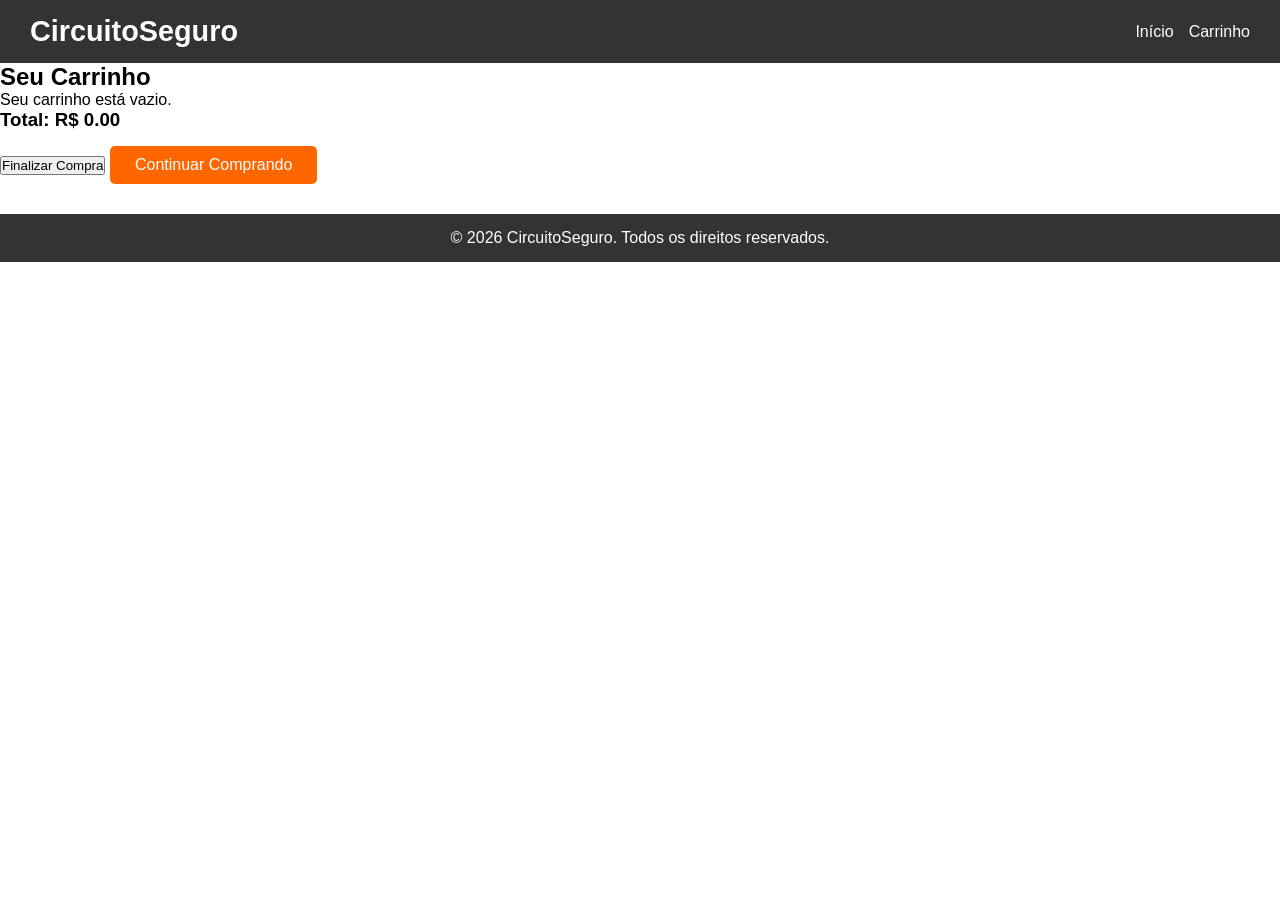
<file: cart.html>
<!DOCTYPE html>
<html lang="pt-br">
<head>
  <meta charset="UTF-8">
  <meta name="viewport" content="width=device-width, initial-scale=1.0">
  <title>CircuitoSeguro - Carrinho</title>
  <link rel="stylesheet" href="styles.css">
</head>
<body>

  <!-- HEADER -->
  <header>
    <div class="logo">
      <h1>CircuitoSeguro</h1>
    </div>
    <nav>
      <ul>
        <li><a href="index.html">Início</a></li>
        <li><a href="cart.html">Carrinho</a></li>
      </ul>
    </nav>
  </header>

  <!-- CARRINHO -->
  <section class="cart-section">
    <h2>Seu Carrinho</h2>
    <div id="cart-items" class="cart-container">
      <!-- Produtos do carrinho serão inseridos pelo JS -->
    </div>

    <div class="cart-total">
      <h3>Total: R$ <span id="total-value">0.00</span></h3>
    </div>

    <button id="checkout-button">Finalizar Compra</button>
    <a href="index.html" class="cta-button">Continuar Comprando</a>
  </section>

  <!-- FOOTER -->
  <footer>
    <p>&copy; 2026 CircuitoSeguro. Todos os direitos reservados.</p>
  </footer>

  <!-- SCRIPT -->
  <script src="cart.js"></script>
</body>
</html>
</file>
<file: styles.css>
* {
  margin: 0;
  padding: 0;
  box-sizing: border-box;
  font-family: Arial, sans-serif;
}

/* Header */
header {
  display: flex;
  justify-content: space-between;
  align-items: center;
  padding: 15px 30px;
  background-color: #333;
  color: white;
}

header .logo h1 {
  font-size: 1.8em;
}

nav ul {
  list-style: none;
  display: flex;
  gap: 15px;
}

nav ul li a {
  text-decoration: none;
  color: white;
  transition: color 0.3s;
}

nav ul li a:hover {
  color: #ff9900;
}

/* Banner */
.banner {
  background: url('banner.jpg') no-repeat center center/cover;
  color: white;
  text-align: center;
  padding: 100px 20px;
  position: relative;
}

.banner::after {
  content: "";
  position: absolute;
  top: 0;
  left: 0;
  width: 100%;
  height: 100%;
  background-color: rgba(0,0,0,0.5); /* Overlay escuro */
  z-index: 0;
}

.banner h2,
.banner p,
.banner .cta-button {
  position: relative;
  z-index: 1;
}

.cta-button {
  padding: 10px 25px;
  background-color: #ff6600;
  color: white;
  border: none;
  cursor: pointer;
  font-size: 1em;
  margin-top: 15px;
  text-decoration: none;
  display: inline-block;
  border-radius: 5px;
  transition: background-color 0.3s;
}

.cta-button:hover {
  background-color: #ff9900;
}

/* Busca e filtro */
.search-filter {
  display: flex;
  justify-content: center;
  gap: 10px;
  margin: 20px 0;
}

.search-filter input,
.search-filter select {
  padding: 8px 12px;
  font-size: 1em;
  border-radius: 5px;
  border: 1px solid #ccc;
}

/* Lista de Produtos */
.product-list {
  padding: 20px;
  text-align: center;
}

.products-container {
  display: grid;
  grid-template-columns: repeat(auto-fit, minmax(200px, 1fr));
  gap: 20px;
  margin-top: 20px;
}

.product-card {
  border: 1px solid #ccc;
  padding: 15px;
  border-radius: 5px;
  transition: transform 0.3s, box-shadow 0.3s;
  background-color: #fff;
  cursor: pointer;
}

.product-card:hover {
  transform: scale(1.05);
  box-shadow: 0 5px 15px rgba(0,0,0,0.3);
}

.product-card img {
  width: 100%;
  height: 150px;
  object-fit: contain;
  margin-bottom: 10px;
}

.product-card h3 {
  font-size: 1.1em;
  margin-bottom: 5px;
}

.product-card p {
  font-weight: bold;
  margin-bottom: 10px;
}

.add-to-cart {
  padding: 10px;
  width: 100%;
  background-color: #333;
  color: white;
  border: none;
  cursor: pointer;
  border-radius: 5px;
  transition: background-color 0.3s;
}

.add-to-cart:hover {
  background-color: #555;
}

/* Modal */
.modal {
  display: none;
  position: fixed;
  z-index: 1000;
  left: 0;
  top: 0;
  width: 100%;
  height: 100%;
  overflow: auto;
  background-color: rgba(0,0,0,0.7);
}

.modal-content {
  background-color: #fefefe;
  margin: 10% auto;
  padding: 20px;
  border-radius: 5px;
  width: 90%;
  max-width: 400px;
  text-align: center;
  position: relative;
}

.modal-content img {
  width: 100%;
  height: 200px;
  object-fit: contain;
  margin-bottom: 15px;
}

.modal-content h3 {
  margin-bottom: 10px;
}

.modal-content p {
  font-weight: bold;
  margin-bottom: 15px;
}

.modal-content button {
  padding: 10px 20px;
  background-color: #333;
  color: white;
  border: none;
  cursor: pointer;
  border-radius: 5px;
}

.modal-content button:hover {
  background-color: #555;
}

.close {
  position: absolute;
  right: 10px;
  top: 5px;
  font-size: 28px;
  font-weight: bold;
  cursor: pointer;
  color: #333;
}

/* Footer */
footer {
  text-align: center;
  padding: 15px;
  background-color: #333;
  color: white;
  margin-top: 30px;
}

/* Responsividade */
@media (max-width: 768px) {
  header {
    flex-direction: column;
    gap: 10px;
  }

  nav ul {
    flex-direction: column;
    gap: 5px;
  }

  .search-filter {
    flex-direction: column;
    gap: 10px;
    align-items: center;
  }
}
</file>
